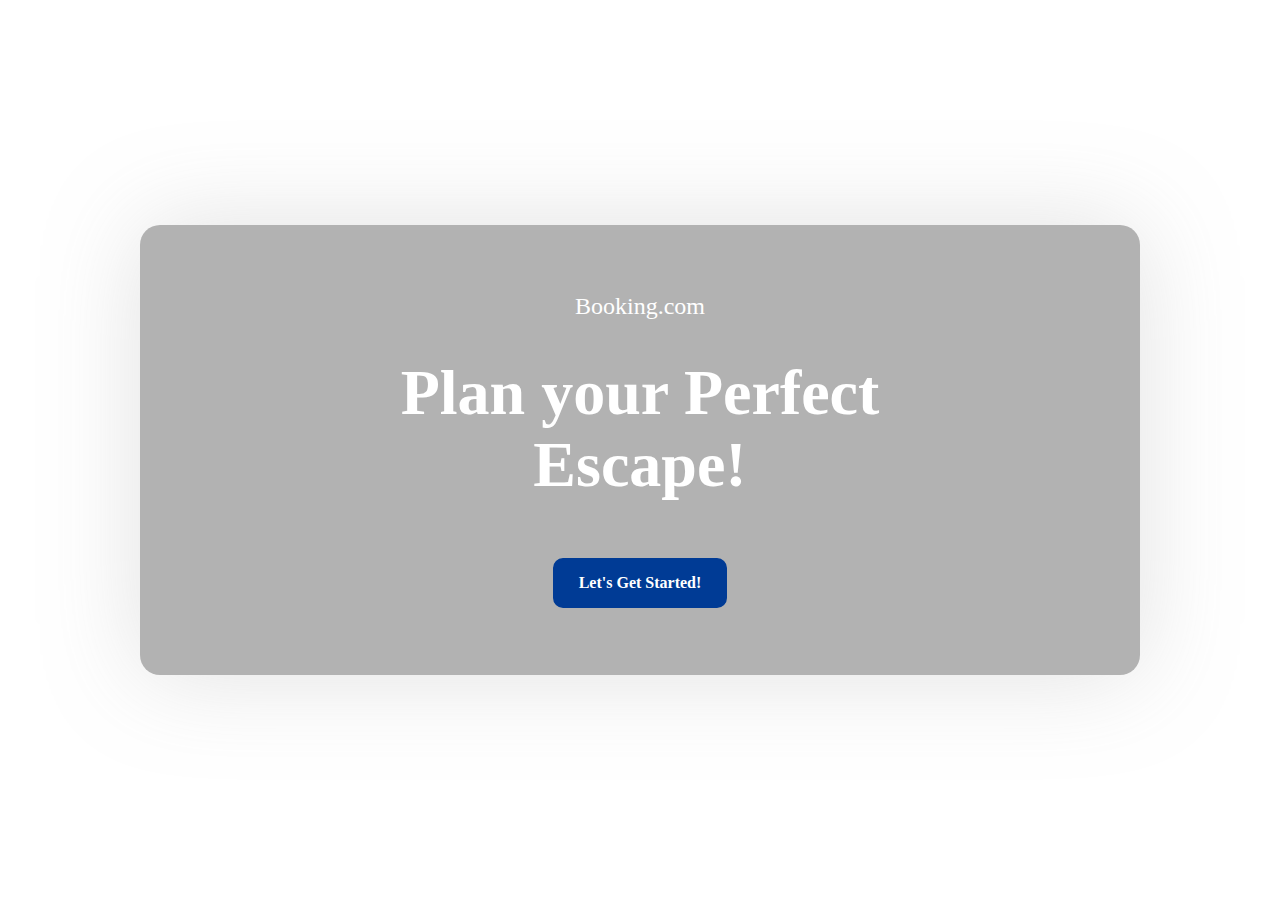
<file: index.html>
<!DOCTYPE html>
<html lang="en">
  <head>
    <title>Home</title>
    <meta charset="UTF-8" />
    <meta name="viewport" content="width=device-width" />
    <link rel="stylesheet" href="styles.css" />
    <script type="module" src="script.js"></script>
  </head>
  <body>
    <div class="banner">
      <div class="banner-group">
        <div class="banner-inner-group">
          <p class="banner-txt">Booking.com</p>
          <h1 class="banner-heading">
            Plan your <span>Perfect</span><br />
            Escape!
          </h1>
          <a href="" class="banner-btn">Let's Get Started!</a>
        </div>
      </div>
    </div>
  </body>
</html>
</file>
<file: styles.css>
* {
  box-sizing: border-box;
  margin: 0;
  padding: 0;
  font-family: Calibri;
}

body {
  display: grid;
  place-items: center;
  width: 100vw;
  height: 100vh;
  padding: 40px;
  color: white;
  align-items: center;
}

.banner {
  width: 1000px;
  height: 450px;
  background: linear-gradient(
      90deg,
      rgba(0, 0, 0, 0.3) 100%,
      rgba(0, 0, 0, 0.3) 100%
    ),
    url('https://images.unsplash.com/photo-1498503182468-3b51cbb6cb24?ixlib=rb-1.2.1&ixid=MnwxMjA3fDB8MHxwaG90by1wYWdlfHx8fGVufDB8fHx8&auto=format&fit=crop&w=2070&q=80');
  background-size: cover;
  background-position: center;
  border-radius: 20px;
  display: flex;
  box-shadow: 0px 0px 100px #8c8c8c42;
}

.banner-group {
  align-items: center;
  display: flex;
  height: 100%;
  width: 100%;
}

.banner-inner-group {
  display: flex;
  width: 100%;
  flex-direction: column;
  justify-content: space-between;
  align-items: center;
  text-align: center;
  height: 70%;
}

.banner-heading {
  font-size: 64px;
  font-weight: 600;
  line-height: 72px;
  margin-bottom: 20px;
}

span {
  font-weight: 900;
}

.banner-txt {
  font-size: 24px;
  font-weight: 300;
}

.banner-btn {
  padding: 14px 24px;
  background-color: #003b95;
  border-radius: 10px;
  text-decoration: none;
  font-size: 16px;
  font-weight: 700;
  color: white;
  border: 2px solid #003b95;
  width: fit-content;
  display: flex;
  align-items: center;
}

.banner-btn:hover {
  background-color: white;
  color: #003b95;
  border: 2px solid white;
  transition: 0.3s;
}

@media screen and (max-width: 1100px) {
  .banner {
    width: 100%;
    background-position: 35% 75%;
    height: 300px;
  }

  .banner-group {
    display: flex;
    height: 100%;
  }

  .banner-inner-group {
    display: flex;
    flex-direction: column;
  }

  .banner-heading {
    font-size: 36px;
    font-weight: bolder;
    margin-bottom: 8px;
    line-height: 42px;
  }

  .banner-txt {
    font-size: 18px;
    font-weight: 300;
  }

  .banner-btn {
    font-size: 14px;
  }
}
</file>
